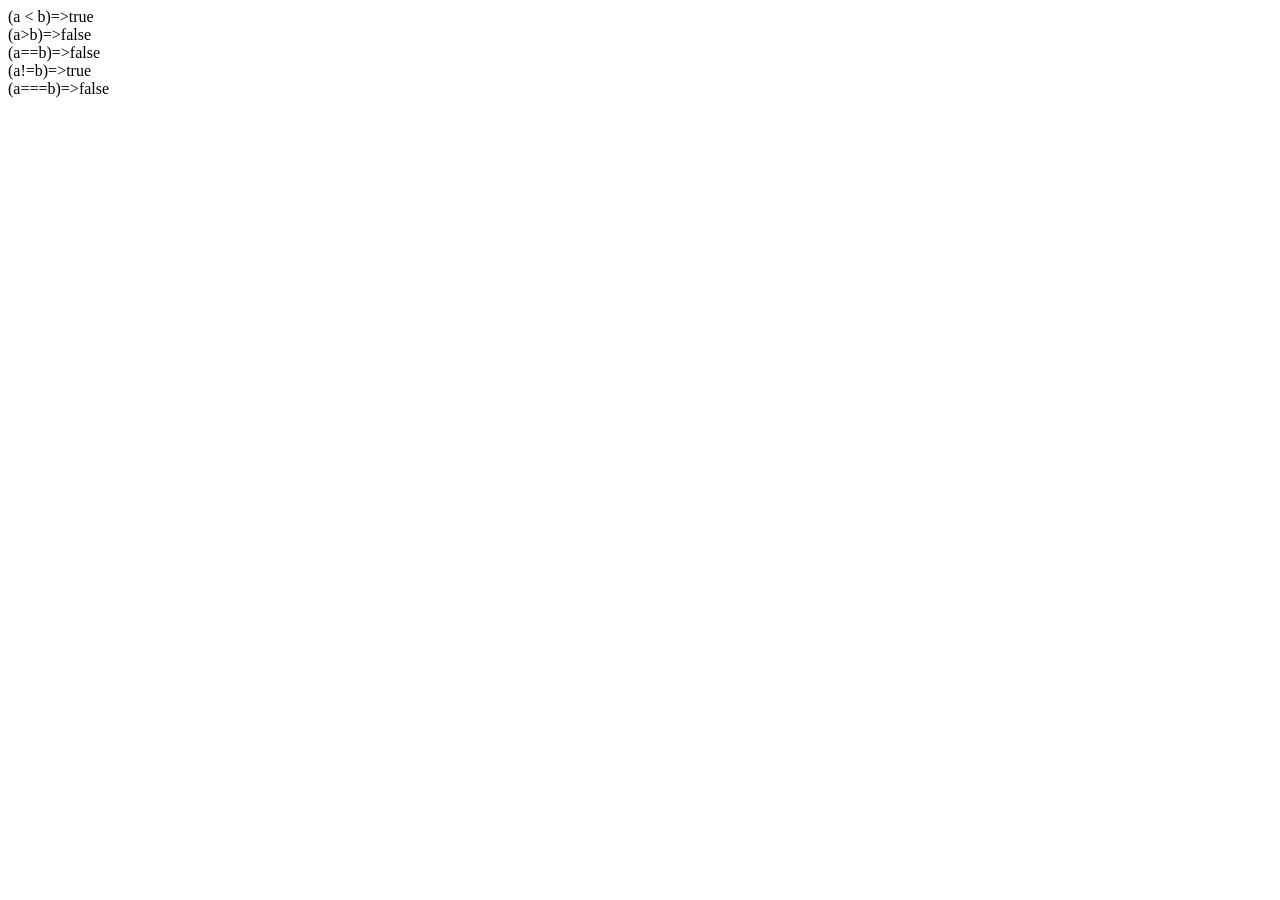
<file: comp_op.html>
<!DOCTYPE html>
<html lang="en">
<head>
    <meta charset="UTF-8">
    <meta name="viewport" content="width=device-width, initial-scale=1.0">
    <title>Document</title>
</head>
<body>
    
</body>
<script type="text/javascript">
    var a = 10;
    var b = 30;
    var linebreak = "<br/>";
    document.write("(a < b)=>");
    result = a<b; 
    document.write(result);
    document.write(linebreak);

    document.write("(a>b)=>");
    result = a>b;
    document.write(result);
    document.write(linebreak);

    document.write("(a==b)=>");
    result = a==b;
    document.write(result);
    document.write(linebreak);

    document.write("(a!=b)=>");
    result = a!=b;
    document.write(result);
    document.write(linebreak);

    document.write("(a===b)=>");
    result = a===b;
    document.write(result);
    document.write(linebreak);
</script>
</html>
</file>
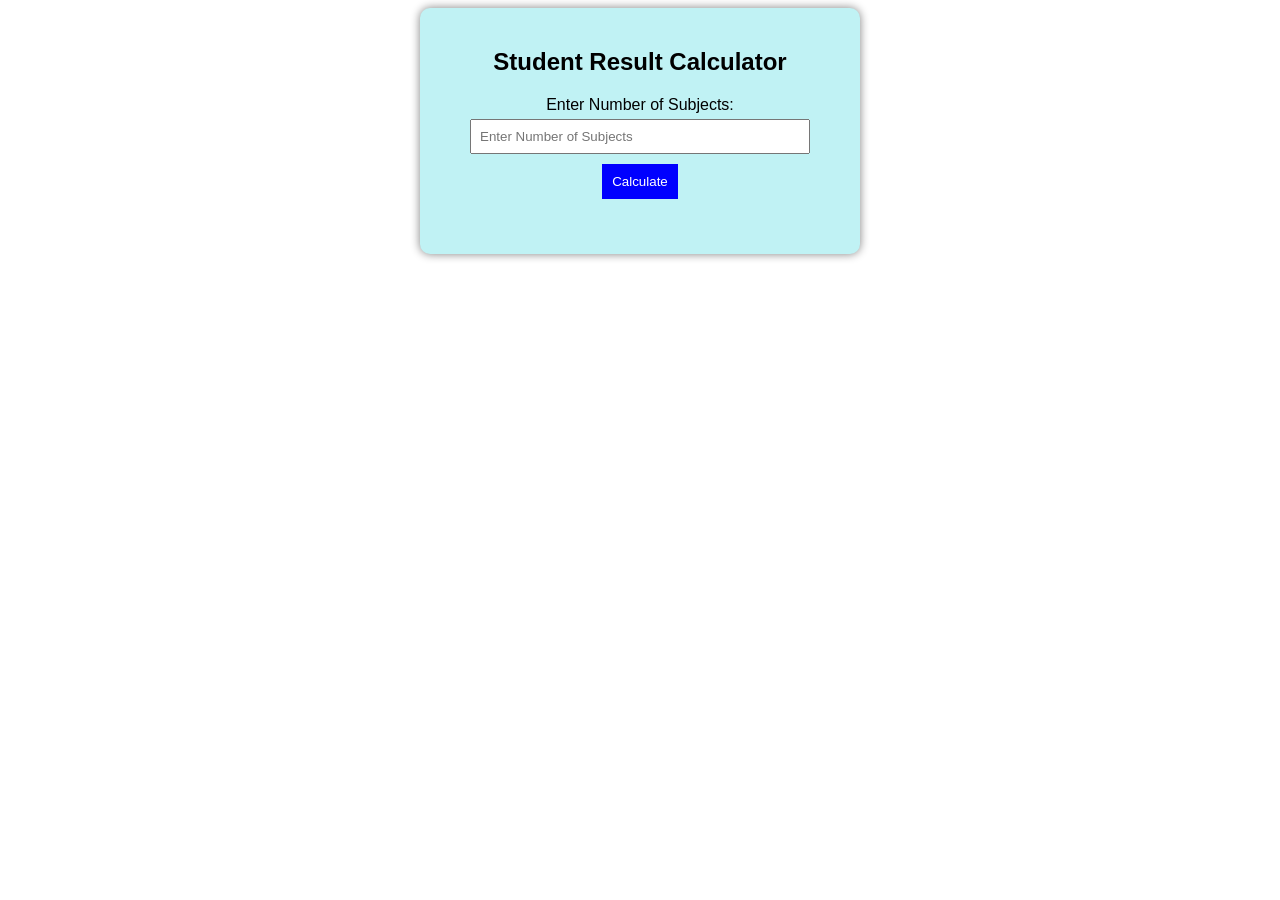
<file: exp1.html>
<!DOCTYPE html>
<html lang="en">
<head>
    <meta charset="UTF-8">
    <meta name="viewport" content="width=device-width, initial-scale=1.0">
    <title>Document</title>
    <link rel="stylesheet" href="exp1.css">
</head>
<body>
    <div class="container">
        <h2>Student Result Calculator</h2> 
        Enter Number of Subjects: <br>
        <input type="number" placeholder="Enter Number of Subjects" id="sub"> <br>
        <button onclick="result()">Calculate</button> 
        <p id="output"></p>
    </div>
    <script src="exp1.js"></script>
</body>
</html>
</file>
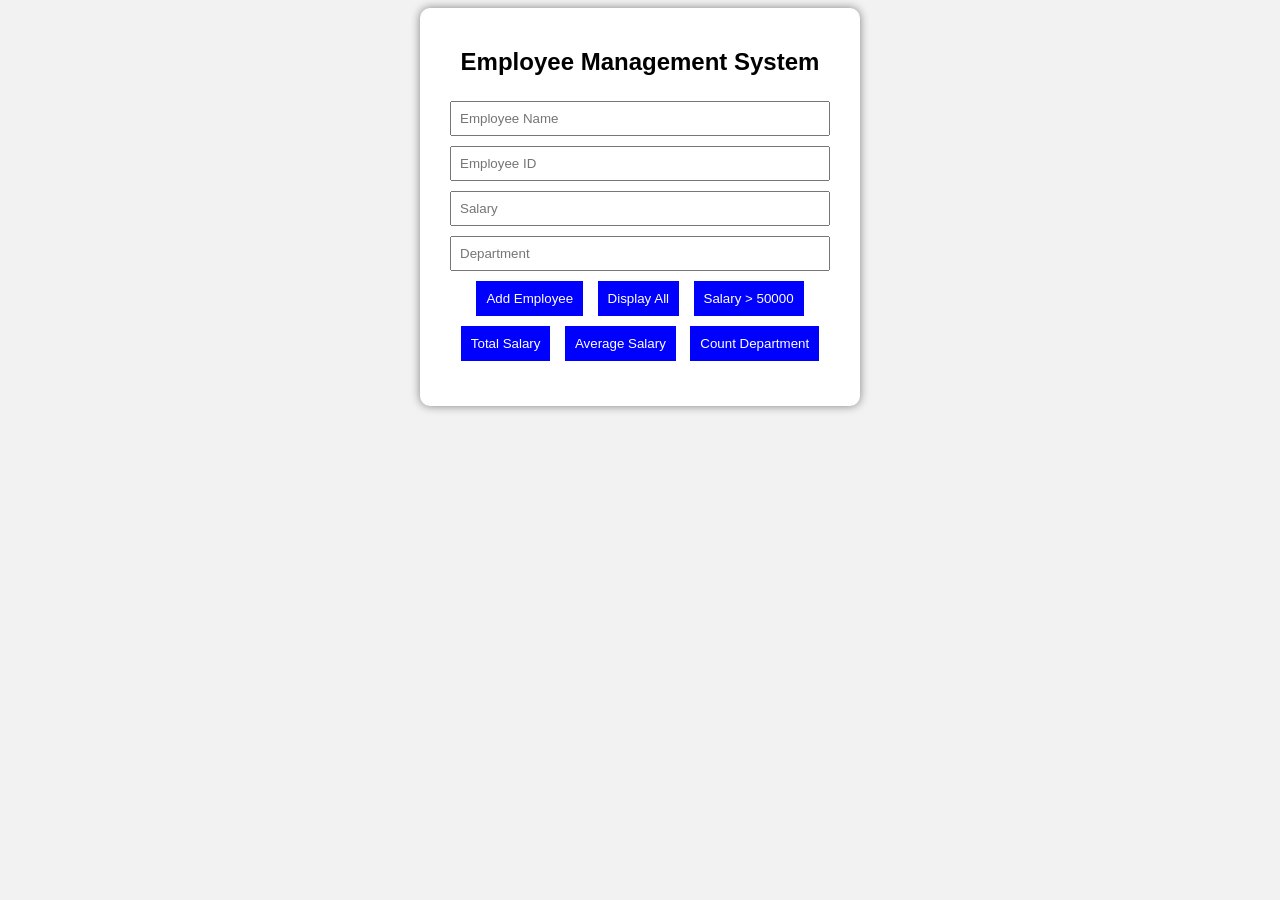
<file: exp2.html>
<!DOCTYPE html>
<html lang="en">
<head>
    <meta charset="UTF-8">
    <meta name="viewport" content="width=device-width, initial-scale=1.0">
    <title>Document</title>
    <link rel="stylesheet" href="exp2.css">
</head>
<body>
<div class="container"> 
<h2>Employee Management System</h2> 
<input type="text" id="name" placeholder="Employee Name"> 
<input type="text" id="id" placeholder="Employee ID"> 
<input type="number" id="salary" placeholder="Salary"> 
<input type="text" id="dept" placeholder="Department"> 
<br> 
<button onclick="addEmployee()">Add Employee</button> 
<button onclick="displayEmployees()">Display All</button> 
<button onclick="filterSalary()">Salary > 50000</button> 
<button onclick="totalSalary()">Total Salary</button> 
<button onclick="averageSalary()">Average Salary</button> 
<button onclick="countDepartment()">Count Department</button> 
<div id="result"></div> 
<script src="exp2.js"></script>
</div> 
</body>
</html>
</file>
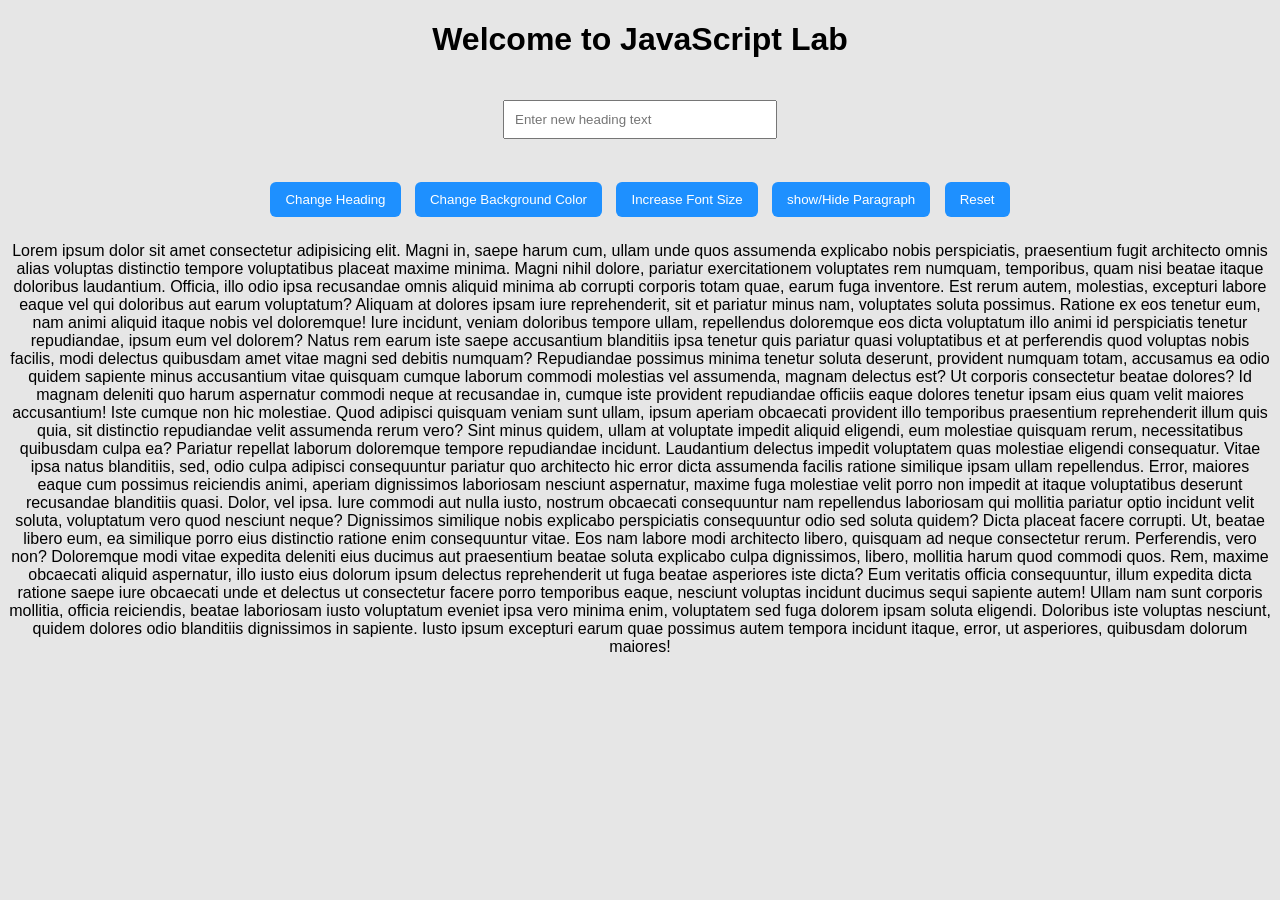
<file: exp3.html>
<!DOCTYPE html>
<html lang="en">
<head>
    <meta charset="UTF-8">
    <meta name="viewport" content="width=device-width, initial-scale=1.0">
    <title>Document</title>
    <link rel="stylesheet" href="exp3.css">
</head>
<body>
<h1 id="mainHeading">Welcome to JavaScript Lab</h1>

    <input id="newHeading" type="text" placeholder="Enter new heading text">
    <br><br>
    <button id="changeTextBtn"">Change Heading</button>
    <button id="bgColorBtn"">Change Background Color</button>
    <button id="fontSizeBtn"">Increase Font Size</button>
    <button id="toggleParagraphBtn"">show/Hide Paragraph</button>
    <button id="resetBtn"">Reset</button>

    <p id="para">
       Lorem ipsum dolor sit amet consectetur adipisicing elit. Magni in, saepe harum cum, ullam unde quos assumenda explicabo nobis perspiciatis, praesentium fugit architecto omnis alias voluptas distinctio tempore voluptatibus placeat maxime minima. Magni nihil dolore, pariatur exercitationem voluptates rem numquam, temporibus, quam nisi beatae itaque doloribus laudantium. Officia, illo odio ipsa recusandae omnis aliquid minima ab corrupti corporis totam quae, earum fuga inventore. Est rerum autem, molestias, excepturi labore eaque vel qui doloribus aut earum voluptatum? Aliquam at dolores ipsam iure reprehenderit, sit et pariatur minus nam, voluptates soluta possimus. Ratione ex eos tenetur eum, nam animi aliquid itaque nobis vel doloremque! Iure incidunt, veniam doloribus tempore ullam, repellendus doloremque eos dicta voluptatum illo animi id perspiciatis tenetur repudiandae, ipsum eum vel dolorem? Natus rem earum iste saepe accusantium blanditiis ipsa tenetur quis pariatur quasi voluptatibus et at perferendis quod voluptas nobis facilis, modi delectus quibusdam amet vitae magni sed debitis numquam? Repudiandae possimus minima tenetur soluta deserunt, provident numquam totam, accusamus ea odio quidem sapiente minus accusantium vitae quisquam cumque laborum commodi molestias vel assumenda, magnam delectus est? Ut corporis consectetur beatae dolores? Id magnam deleniti quo harum aspernatur commodi neque at recusandae in, cumque iste provident repudiandae officiis eaque dolores tenetur ipsam eius quam velit maiores accusantium! Iste cumque non hic molestiae. Quod adipisci quisquam veniam sunt ullam, ipsum aperiam obcaecati provident illo temporibus praesentium reprehenderit illum quis quia, sit distinctio repudiandae velit assumenda rerum vero? Sint minus quidem, ullam at voluptate impedit aliquid eligendi, eum molestiae quisquam rerum, necessitatibus quibusdam culpa ea? Pariatur repellat laborum doloremque tempore repudiandae incidunt. Laudantium delectus impedit voluptatem quas molestiae eligendi consequatur. Vitae ipsa natus blanditiis, sed, odio culpa adipisci consequuntur pariatur quo architecto hic error dicta assumenda facilis ratione similique ipsam ullam repellendus. Error, maiores eaque cum possimus reiciendis animi, aperiam dignissimos laboriosam nesciunt aspernatur, maxime fuga molestiae velit porro non impedit at itaque voluptatibus deserunt recusandae blanditiis quasi. Dolor, vel ipsa. Iure commodi aut nulla iusto, nostrum obcaecati consequuntur nam repellendus laboriosam qui mollitia pariatur optio incidunt velit soluta, voluptatum vero quod nesciunt neque? Dignissimos similique nobis explicabo perspiciatis consequuntur odio sed soluta quidem? Dicta placeat facere corrupti. Ut, beatae libero eum, ea similique porro eius distinctio ratione enim consequuntur vitae. Eos nam labore modi architecto libero, quisquam ad neque consectetur rerum. Perferendis, vero non? Doloremque modi vitae expedita deleniti eius ducimus aut praesentium beatae soluta explicabo culpa dignissimos, libero, mollitia harum quod commodi quos. Rem, maxime obcaecati aliquid aspernatur, illo iusto eius dolorum ipsum delectus reprehenderit ut fuga beatae asperiores iste dicta? Eum veritatis officia consequuntur, illum expedita dicta ratione saepe iure obcaecati unde et delectus ut consectetur facere porro temporibus eaque, nesciunt voluptas incidunt ducimus sequi sapiente autem! Ullam nam sunt corporis mollitia, officia reiciendis, beatae laboriosam iusto voluptatum eveniet ipsa vero minima enim, voluptatem sed fuga dolorem ipsam soluta eligendi. Doloribus iste voluptas nesciunt, quidem dolores odio blanditiis dignissimos in sapiente. Iusto ipsum excepturi earum quae possimus autem tempora incidunt itaque, error, ut asperiores, quibusdam dolorum maiores!</p>

    <script src="exp3.js"> </script>
</body>
</html>
</file>
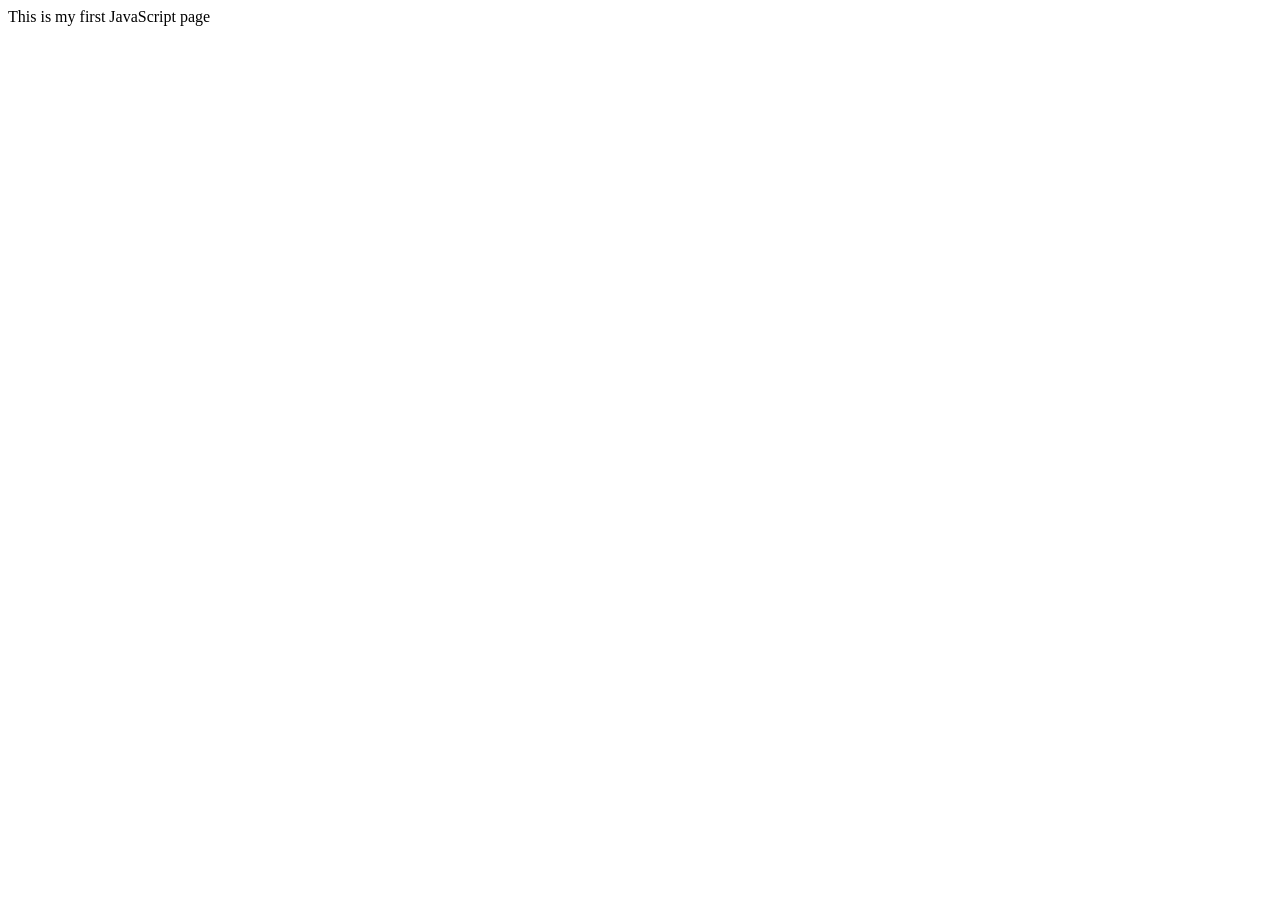
<file: first_page.html>
<!DOCTYPE html>
<html lang="en">
<head>
    <meta charset="UTF-8">
    <meta name="viewport" content="width=device-width, initial-scale=1.0">
    <title>Document</title>
</head>
<body>
    
</body>
<script type="text/javascript">
    document.write("This is my first JavaScript page");
</script>
</html>
</file>
<file: exp1.css>
body{
    font-family: Arial;
    text-align:center;
}
button{ 
    padding:10px; 
    margin:5px; 
    background:blue; 
    color:white; 
    border:none; 
    cursor:pointer; 
} 
input{ 
    width:80%; 
    padding:8px; 
    margin:5px; 
    align-items: center;
}
.container{ 
width:400px; 
margin:auto; 
background:rgb(192, 242, 244); 
padding:20px; 
border-radius:10px; 
box-shadow:0px 0px 10px gray; 
}
p{
    padding: 10px;
    margin: 5px;
}
</file>
<file: exp2.css>
body{ 
font-family: Arial;
background:#f2f2f2; 
text-align:center;
} 
.container{ 
width:400px; 
margin:auto; 
background:white; 
padding:20px; 
border-radius:10px; 
box-shadow:0px 0px 10px gray; 
} 
input{ 
width:90%; 
padding:8px; 
margin:5px; 
} 
button{ 
padding:10px; 
margin:5px; 
background:blue; 
color:white; 
border:none; 
cursor:pointer; 
} 
#result{ 
margin-top:20px; 
text-align:left; 
}
</file>
<file: exp3.css>
body {
    background-color: #e6e6e6;
    font-family: Arial, sans-serif;
    text-align: center;
}
.container {
    background: white;
    width: 60%;
    margin: 80px auto;
    padding: 30px;
    border-radius: 12px;
    box-shadow: 0px 4px 10px rgba(0,0,0,0.2);
}
input {
    padding: 10px;
    width: 250px;
    margin: 20px 0;
}
button {
    background-color: #1e90ff;
    color: white;
    border: none;
    padding: 10px 15px;
    margin: 5px;
    border-radius: 6px;
    cursor: pointer;
}
button:hover {
    background-color: #0b78e3;
}
p {
    margin-top: 20px;
    font-size: 16px;
}
</file>
